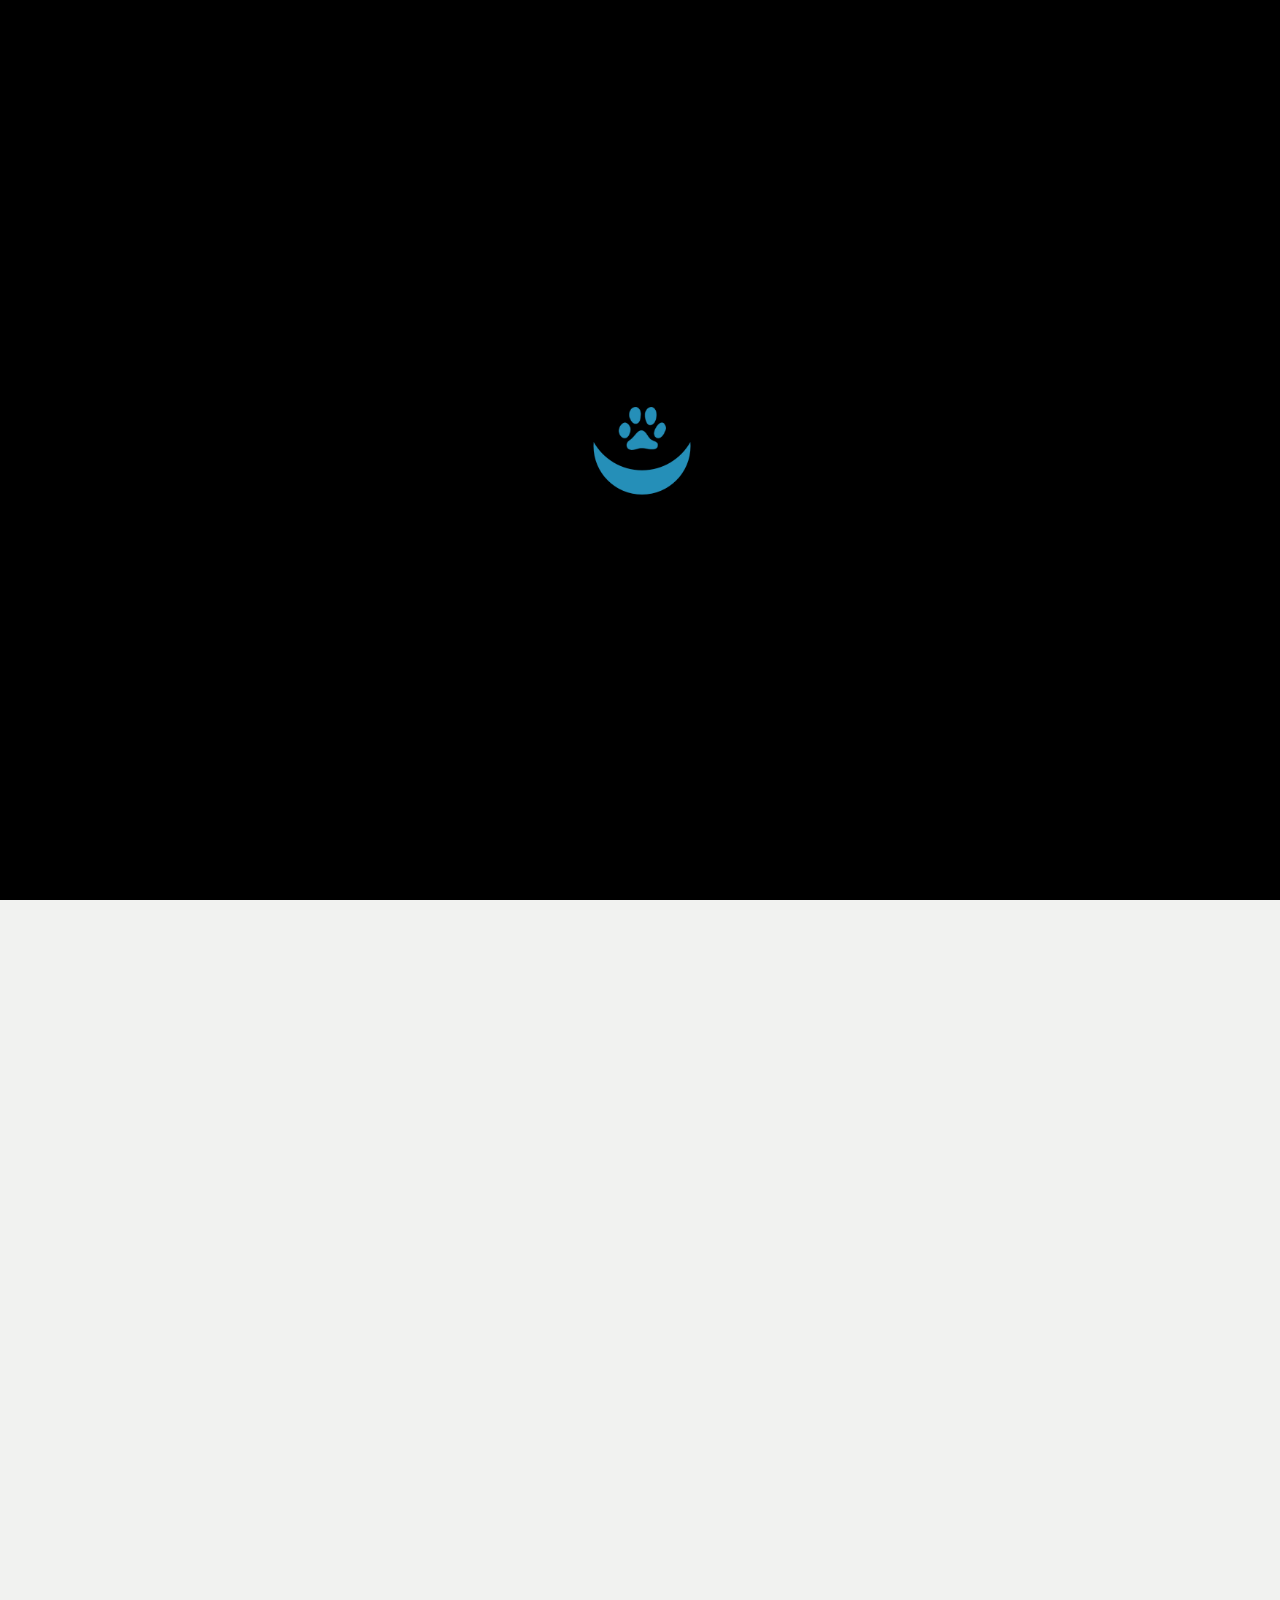
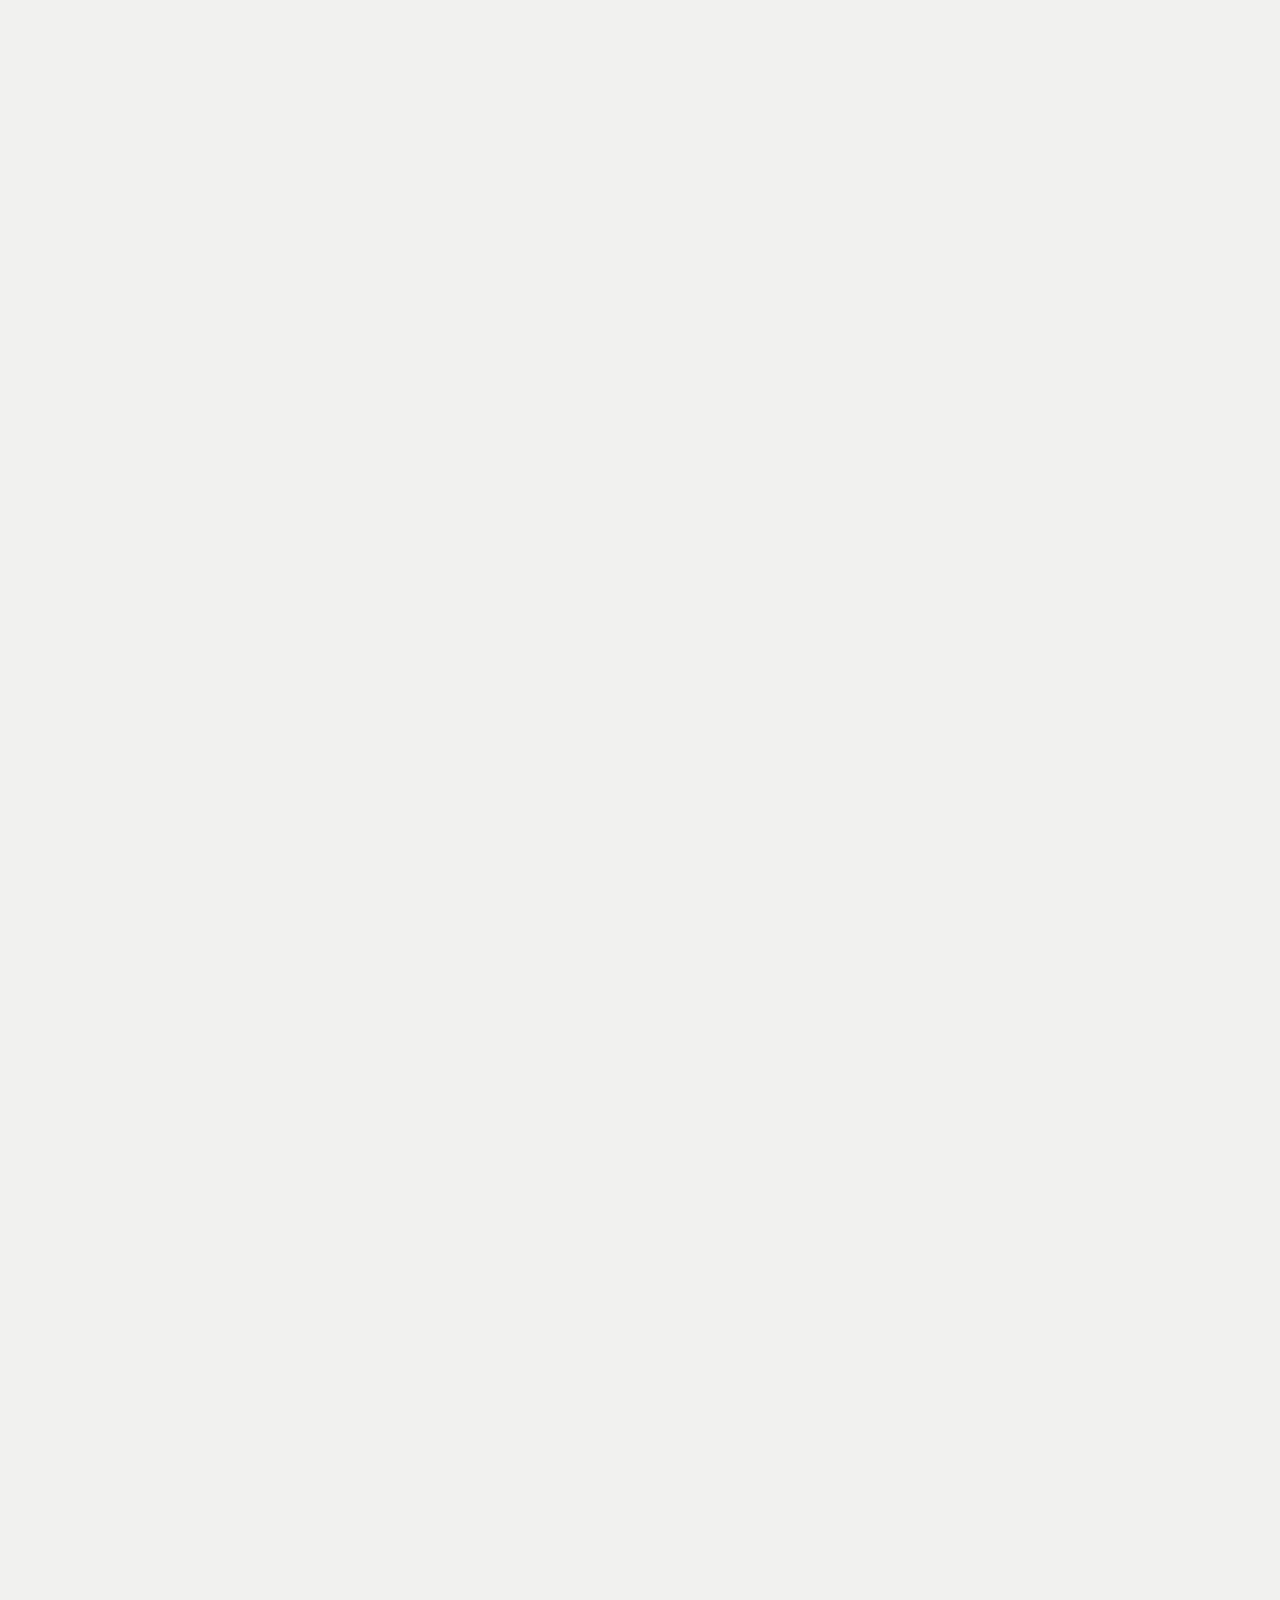
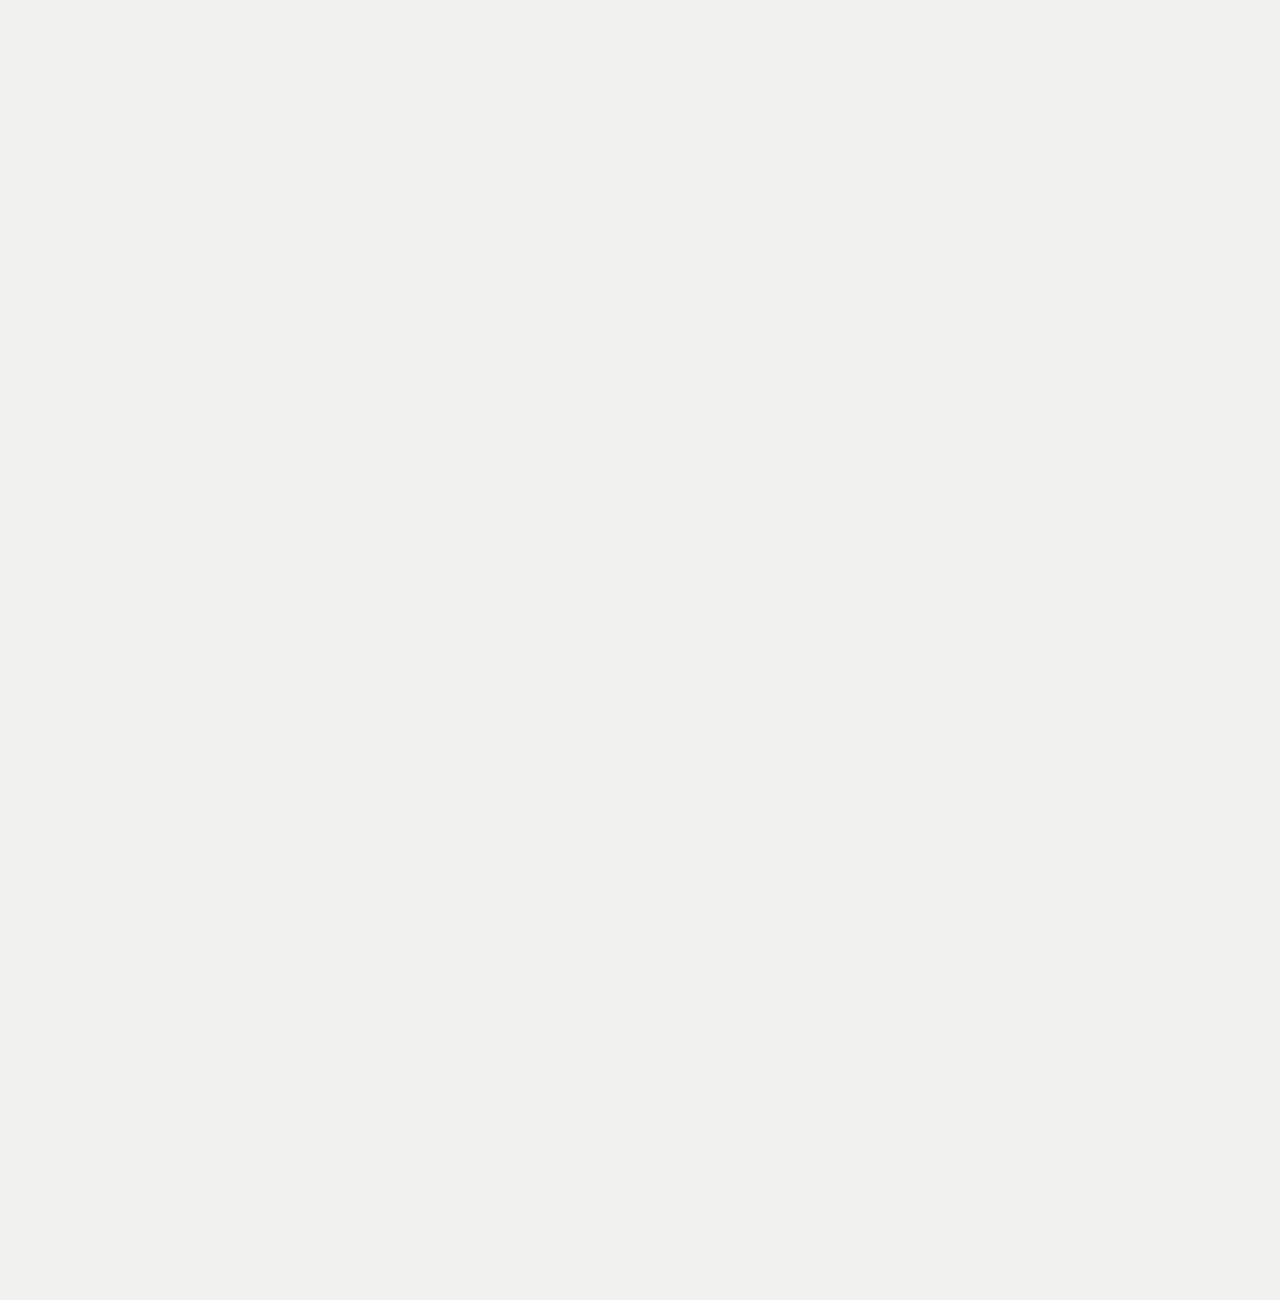
<file: index.html>
<!DOCTYPE html>
<html lang="zh-cmn-Hans">
<head>
    <title>关于作者|月迹的博客</title>
    <meta charset="UTF-8">
    <meta name="keywords" content="yueji,月迹,博客,月迹的博客,大数据,Hadoop,HBase,学习,笔记,离线,实时">
    <meta name="description" content="月迹的博客，记录工作或生活中的学习历程，欢迎大家共同讨论！">
    <meta name="viewport" content="width=device-width, initial-scale=1, user-scalable=no">
    <meta http-equiv="X-UA-Compatible" content="IE=edge,chrome=1">
    <meta name="renderer" content="webkit">
    <meta name="author" content="xyueji">
    <meta name="version" content="6.0.3">
    <link rel="shortcut icon" type="image/ico" href="img/favicon.ico">

    <link rel="stylesheet" href="css/global.css"/>
    <link rel="stylesheet" href="css/index.css"/>
    <!-- <link rel="stylesheet" href="css/style.css"/> -->

    <!-- 低版本跳转 -->
    <!--[if lt IE 10]>
    <script>window.location.href="http://luuman.github.io/Works/PC/IE/";</script>
    <![endif]-->
</head>
<body>
    <div id="v4-pre-loaded">
        <div class="loading"></div>
    </div>
    <img src="img/logo-search.jpg" alt="luuman" style="visibility:hidden;position: absolute;top: 0;left: 0;">
    <a class="music-wrap" id="smohan-v4-music" rel="title-tip" data-music-src="music/Asher Book - Try.mp3" data-music-flag="Y" title="Asher Book - Try">
        <img src="music/Asher Book - Try.jpg" alt="音乐播放器">
        <span class="switch"><i></i>
        </span>
    </a>
    <a class="u-menu-btn" title="导航" rel="title-tip">
        <span>&nbsp;</span>
        <span>&nbsp;</span>
        <span>&nbsp;</span>
    </a>
    <div class="nav-mask">&nbsp;</div>
    <nav id="navgation">
        <div class="nav-wrapper">
            <ul class="nav">
                <li>
                    <a href="https://xyueji.github.io/">博客</a>
                </li>
                <li>
                    <a href="https://xyueji.github.io/works/">作品</a>
                </li>
                <li>
                    <a href="https://xyueji.github.io/message/">留言</a>
                </li>
                <li>
                    <a href="https://xyueji.github.io/navigation">资源导航</a>
                </li>
            </ul>
            <span class="logo"></span>
        </div>
    </nav>
    <article id="smohan-v4-container">
        <section class="page1">

                <div class="banner-canvas" style="position: absolute; z-index: 1;top: 0;left:0;">
                    <canvas></canvas>
                </div>
                <script src="http://libs.baidu.com/jquery/1.10.2/jquery.min.js"></script>
                <script src="js/canvas/bootstrap.min.js"></script>
                <script src="js/canvas/ban.js"></script>
            <div class="grid-auto-wrapper page-init">
                <div class="inner tans">
                    <h1>月迹</h1>
                    <h3>用代码书写人生！</h3>
                    <div class="m-driver">
                        <div class="inner">
                            <span class="logo"></span>
                            <a href="https://xyueji.github.io/" class="button" name="月迹的博客">进入博客</a>
                        </div>
                    </div>
                </div>
                <a class="next-page" id="next-page-for-init"></a>
            </div>
        </section>
        <section class="page2">
            <div class="grid-auto-wrapper">
                <div class="article-wrap">
                    <div class="m-phone shadow"></div>
                    <div class="m-phone blog">
                        <header>Latest Posts</header>
                        <div class="post-cover f-img-light-wrap">
                            <a href="http://github.com/xyueji">
                                <img src="img/code.png" alt="coding中。。。"/>
                            </a>
                        </div>
                        <div class="post-item">
                            <ul>
                                <li>
                                    <a href="https://xyueji.github.io/Flink学习--如何计算实时热门商品.html" title="Flink学习--如何计算实时热门商品" class="f-toe"  rel="title-tip">Flink学习--如何计算实时热门商品</a>
                                </li>
                                
                            </ul>
                        </div>
                        <a class="button" href="https://xyueji.github.io/">进入博客</a>
                    </div>
                </div>
                <div class="about-wrap">
                    <div class="inner">
                        <div class="m-about">
                            <h1>关于月迹</h1>
                            <p>
                                90后，巨蟹座普通男青年，毕业于中国石油大学（华东）软件工程专业。
                                <br/>
                                2019年毕业后误打误撞进入大数据开发的工作中，从事大数据离线平台的开发，也接触了些实时技术栈，目前正在啃大数据生态组件。平时也喜欢做一些前端页面的实现，例如自己搭建的博客。
                                <br>技术栈：Hadoop、HBase、Phoenix、JanusGraph、Presto和Vue+SpringBoot等等。</p>
                        </div>
                        <div class="m-time">
                            <div class="m-time-run" id="smohan-build-time">
                                <div class="line left"></div>
                                <div class="line right"></div>
                                <span>
                                    <i>15</i>
                                </span>
                                <span>
                                    <i>12</i>
                                </span>
                                <span>
                                    <i>21</i>
                                </span>
                                <span>
                                    <i>9</i>
                                </span>
                                <span>
                                    <i>00</i>
                                </span>
                                <span>
                                    <i>11</i>
                                </span>
                            </div>
                            <div class="m-time-run txt">
                                <span>年</span>
                                <span>个月</span>
                                <span>天</span>
                                <span>小时</span>
                                <span>分钟</span>
                                <span>秒</span>
                            </div>
                            <div class="m-time-start">从2018年09月12日10:30开始</div>
                        </div>
                    </div>
                </div>
            </div>
        </section>
        <section class="page3">
            <div class="grid-auto-wrapper">
                <div class="m-works-wrap">
                    <div class="m-text">
                        <div class="inner">
                            <h1>不忘 · 初心</h1>
                            <p>一切的创造，源于热爱...</p>
                            <p>回溯最初，在最简洁中传递情感，在代码里游弋人生...</p>
                            <a href="https://xyueji.github.io/works/" class="button">更多作品</a>
                        </div>
                    </div>
                    <div class="m-driver">
                        <div class="m-phone shadow"></div>
                        <div class="m-phone works">
                            <header>Latest Works</header>
                            <div class="post-cover f-img-light-wrap">
                                <a href="http://xyueji.github.com/works/">
                                    <img src="img/blog-home.png" alt="个人博客界面"/>
                                </a>
                            </div>
                            <div class="post-item">
                                <ul>
                                    <li>
                                        <a href="http://xyueji.github.com/works/" title="客服平台" class="f-toe"  rel="title-tip">客服平台</a>
                                    </li>
                                    
                                </ul>
                            </div>
                        </div>
                    </div>
                </div>
            </div>
        </section>
        <section class="page4">
            <div class="grid-auto-wrapper">
                <div class="m-contact-wrap">
                    <div class="m-driver">
                        <div class="inner">
                            <ul>
                                <li>
                                    <a href="http://mail.qq.com/cgi-bin/qm_share?t=qm_mailme&email=U2FhYmdrZGVjamITIiJ9MDw_" title="邮件">
                                        <i class="u-icon icon-email"></i>
                                    </a>
                                </li>
                                <li>
                                    <a href="http://wpa.qq.com/msgrd?v=3&uin=2214876091&site=qq&menu=yes"  title="QQ交谈">
                                        <i class="u-icon icon-qq"></i>
                                    </a>
                                </li>
                                <li>
                                    <a href="https://github.com/xyueji" title="GitHub">
                                        <i class="u-icon icon-github"></i>
                                    </a>
                                </li>
                            </ul>
                        </div>
                    </div>
                    <div class="m-contact">
                        <div class="txt">
                            <p>
                                联系QQ：
                                <a href="http://wpa.qq.com/msgrd?v=3&uin=2214876091&site=qq&menu=yes">2214876091</a>
                            </p>
                            <p>
                                唯一网址：
                                <a href="https://xyueji.github.io/">https://xyueji.github.io</a>
                            </p>
                            <p>
                                电子邮箱：
                                <a href="http://mail.qq.com/cgi-bin/qm_share?t=qm_mailme&email=U2FhYmdrZGVjamITIiJ9MDw_"">2214876091@qq.com</a>
                                或
                                <a href="mailto:xzg_upc@163.com">xzg_upc@163.com</a>
                            </p>
                        </div>
                    </div>
                </div>
            </div>
        </section>
        <section class="page5">
            <div class="grid-auto-wrapper">
                <div class="m-link-wrap">
                    <div class="inner">
                        <div class="u-qr-code"></div>
                        <div class="links">
                            <ul>
                                <li>
                                    <a href="https://dayesahh.github.io/" title="DaYesahh's Blog" rel="title-tip" class="f-toe">DaYesahh</a>
                                </li>
                                <li>
                                    <a href="http://www.54tianzhisheng.cn/" title="zhisheng's Blog" rel="title-tip" class="f-toe">zhisheng</a>
                                </li>
                                <li>
                                    <a href="http://xyueji.github.io/message/" class="f-toe">+ 申请链接</a>
                                </li>
                            </ul>
                        </div>
                        <div class="copyright">
                            <!-- Copyright © 2012-2016 Luuman. All Rights Reserved. --> </div>
                    </div>
                </div>
            </div>
        </section>
    </article>
    <script src="js/jquery.js"></script>
    <script src="js/luuman.scrollPage.min.js"></script>
    <script src="js/index.min.js"></script>
    <!--     <div style="display: none;">
    <script src="js/z_stat.php" language="JavaScript"></script>
    </div>
    -->
</body>
</html>
</file>
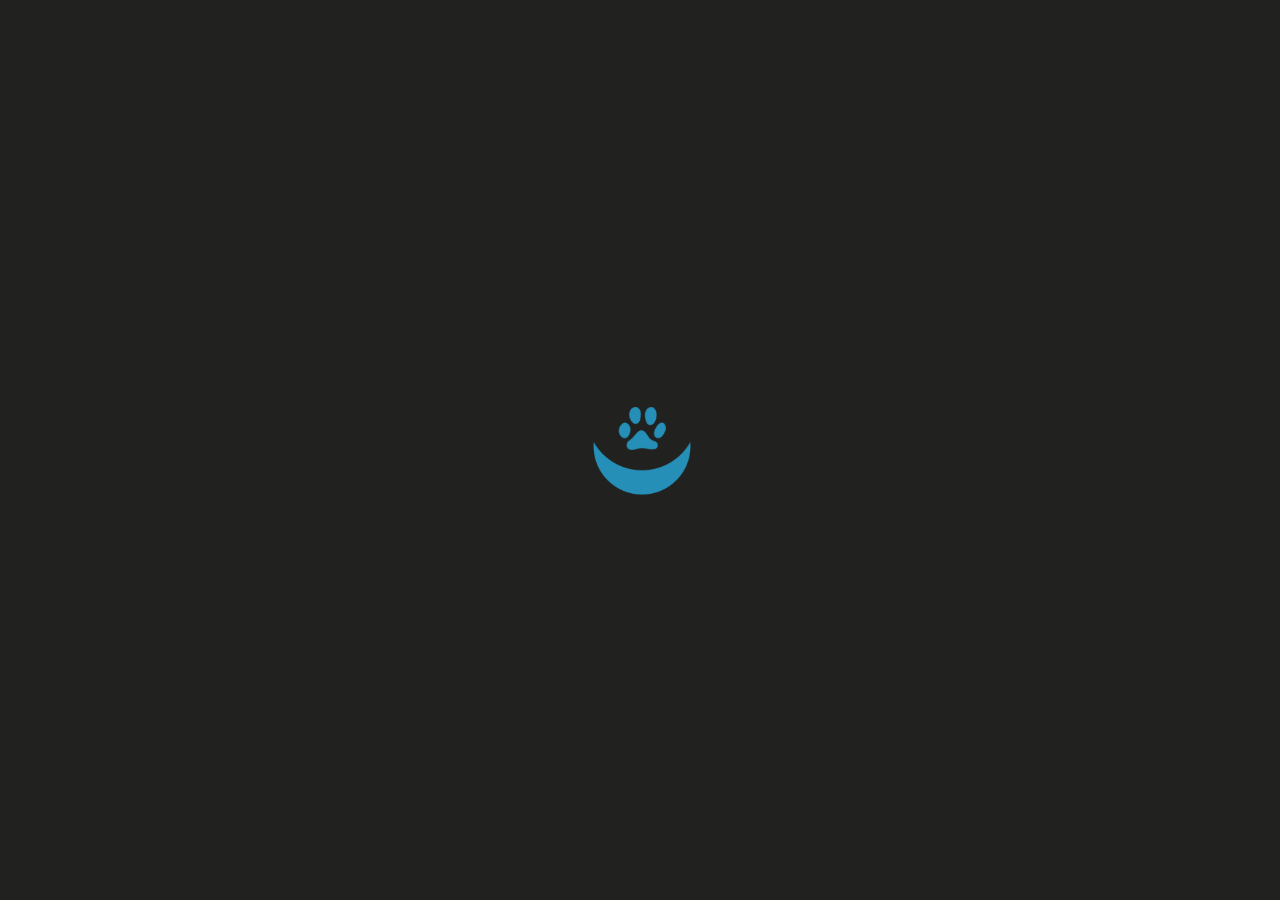
<file: loding.html>
<!DOCTYPE html>
<html lang="zh-cmn-Hans">
<head>
    <title>关于作者|月迹的博客</title>
    <meta charset="UTF-8">
    <meta name="keywords" content="yueji,月迹,博客,月迹的博客,大数据,Hadoop,HBase,学习,笔记,离线,实时">
    <meta name="description" content="月迹的博客，记录工作或生活中的学习历程，欢迎大家共同讨论！">
    <meta name="viewport" content="width=device-width, initial-scale=1, user-scalable=no">
    <meta http-equiv="X-UA-Compatible" content="IE=edge,chrome=1">
    <meta name="renderer" content="webkit">
    <meta name="author" content="xyueji">
    <meta name="version" content="6.0.3">
    <link rel="shortcut icon" type="image/ico" href="img/favicon.ico">

    <link rel="stylesheet" href="css/global.css"/>
    <link rel="stylesheet" href="css/index.css"/>
    <!-- <link rel="stylesheet" href="css/index.css"/> -->
    <style type="text/css">
    #v4-pre-loaded {
        background-color: #212220;
        position: fixed;
        top: 0;
        left: 0;
        right: 0;
        bottom: 0;
        overflow: hidden;
        z-index: 19900207;
        text-align: center;
        -webkit-transition: all .36s linear;
        transition: all .36s linear
    }

    #v4-pre-loaded:before,#v4-pre-loaded .loading {
        display: inline-block;
        vertical-align: middle
    }

    #v4-pre-loaded:before {
        content: '';
        height: 100%
    }

    #v4-pre-loaded .loading {
        width: 146px;
        height: 146px;
        background: url(img/smohan_logo_mask.png) 50% no-repeat;
        background-size: cover;
        -webkit-transition: all .36s linear;
        transition: all .36s linear;
        -webkit-animation: loadingInit 1.3s cubic-bezier(0.30, 2.40, 0.85, 2.50) infinite;
                  animation: loadingInit 1.3s cubic-bezier(0.30, 2.40, 0.85, 2.50) infinite; 
        /*margin-top: -148px*/
    }

    #v4-pre-loaded .loading:after {
        width: 100%;
        line-height: 36px;
        content: 'The page is loading...';
        position: absolute;
        left: 0;
        bottom: -36px;
        font-size: 14px;
        text-align: center;
        color: #787977;
        opacity: 0;
        -webkit-transition: opacity .36s linear;
        transition: opacity .36s linear;
        -webkit-animation: fadeIn .8s linear 1s 1 forwards;
        animation: fadeIn .8s linear 1s 1 forwards
    }

    @-webkit-keyframes loadingInit {
        from, to {
        -webkit-transform: translateY(-15vh) scaleY(1.02);
                transform: translateY(-15vh) scaleY(1.02);
        }
        80% {
        -webkit-transform: translateY(-30vh) scaleY(.98);
                transform: translateY(-30vh) scaleY(.98);
        }
    }

    @keyframes loadingInit {
        from, to {
        -webkit-transform: translateY(-15vh) scaleY(1.02);
                transform: translateY(-15vh) scaleY(1.02);
        }
        80% {
        -webkit-transform: translateY(-30vh) scaleY(.98);
                transform: translateY(-30vh) scaleY(.98);
        }
    }

    #v4-pre-loaded.hide {
        opacity: 0;
        visibility: hidden
    }

    </style>
    <!-- <link rel="stylesheet" href="css/style.css"/> -->

    <!-- 低版本跳转 -->
    <!--[if lt IE 10]>
    <script>window.location.href="http://luuman.github.io/Works/PC/IE/";</script>
    <![endif]-->
</head>
<body>
     
<div id="v4-pre-loaded">
    <div class="loading"></div>
</div>
</body>
</html>
</file>
<file: css/global.css>
@charset "utf-8";

html {
	-ms-text-size-adjust: 100%;
	-webkit-text-size-adjust: 100%;
	-webkit-tap-highlight-color: transparent;
	-webkit-user-select: text;
	user-select: text
}

article,aside,details,figcaption,figure,header,footer,section,summary,menu,nav,main {
	display: block
}

a,button {
	text-decoration: none;
	cursor: pointer
}

a:active,a:hover {
	outline: 0 none;
	text-decoration: underline
}

input,select,optgroup,textarea,button {
	font: inherit;
	color: inherit;
	outline: 0
}

input {
	line-height: normal
}

button {
	overflow: visible
}

input[type="checkbox"],input[type="radio"] {
	-webkit-box-sizing: border-box;
	box-sizing: border-box;
	padding: 0
}

input[type="number"]::-webkit-inner-spin-button,input[type="number"]::-webkit-outer-spin-button {
	height: auto
}

input[type="search"] {
	-webkit-box-sizing: content-box;
	box-sizing: content-box;
	-webkit-appearance: textfield
}

textarea {
	overflow: auto
}

input[type="text"],input[type="email"],input[type="password"],input[type="url"],input[type="email"],input[type="button"],input[type="submit"],textarea,button.input[type="search"]::-webkit-search-cancel-button,input[type="search"]::-webkit-search-decoration {
	-webkit-appearance: none;
	-webkit-box-sizing: border-box;
	box-sizing: border-box
}

html,body,div,span,iframe,h1,h2,h3,h4,h5,h6,p,blockquote,pre,a,abbr,address,big,cite,code,em,img,ins,s,samp,small,strike,strong,sub,sup,tt,var,b,u,i,center,dl,dt,dd,ol,ul,li,fieldset,form,label,legend,table,caption,tbody,tfoot,thead,tr,th,td,article,aside,canvas,details,embed,figure,figcaption,footer,header,menu,nav,section,summary,time,mark,audio,input,textarea,select,button,video,*:before,*:after {
	margin: 0;
	padding: 0;
	-webkit-box-sizing: border-box;
	box-sizing: border-box;
	word-break: break-all
}

table {
	border-spacing: 0;
	border-collapse: collapse
}

img {
	border: 0
}

ul,ol,menu {
	list-style: none
}[role="button"] {
	cursor: pointer
}[role="disabled"] {
	cursor: not-allowed
}

h1,h2,h3,h4,h5,h6,strong,em,b {
	color: inherit;
	font-weight: bold
}

h1 {
	font-size: 26px
}

h2 {
	font-size: 24px
}

h3 {
	font-size: 22px
}

h4 {
	font-size: 20px
}

h5 {
	font-size: 18px
}

h6 {
	font-size: 16px
}

pre,code {
	font-family: SourceCodeProRegular,Menlo,Monaco,Consolas,"Courier New",monospace
}

.f-cb,.f-cb:after {
	display: block;
	content: " ";
	height: 0;
	visibility: hidden;
	clear: both
}

.f-ib {
	display: inline-block
}

.f-din {
	display: inline
}

.f-dn {
	display: none
}

.f-db {
	display: block
}

.f-fl {
	float: left
}

.f-fr {
	float: right
}

.f-fwn {
	font-weight: normal
}

.f-fwb {
	font-weight: bold
}

.f-tal {
	text-align: left
}

.f-tac {
	text-align: center
}

.f-tar {
	text-align: right
}

.f-oh {
	overflow: hidden;
	zoom: 1;
	clear: both
}

.f-tdn {
	text-decoration: none!important
}

.f-tdl {
	text-decoration: line-through
}

.f-vam {
	vertical-align: middle
}

.f-wsn {
	word-wrap: normal;
	white-space: nowrap
}

.f-pre {
	overflow: hidden;
	text-align: left;
	white-space: pre-wrap;
	word-wrap: break-word;
	word-break: break-all
}

.f-wwb {
	white-space: normal;
	word-wrap: break-word;
	word-break: break-all
}

.f-ti {
	overflow: hidden;
	text-indent: -30000px
}

.f-lhn {
	line-height: normal
}

.f-toe {
	overflow: hidden;
	word-wrap: normal!important;
	white-space: nowrap;
	text-overflow: ellipsis
}

.f-usn {
	-webkit-user-select: none;
	user-select: none
}

.f-bsb {
	-webkit-box-sizing: border-box;
	box-sizing: border-box
}

.f-cp {
	cursor: pointer
}

.f-fsi {
	font-style: italic
}

.mt05 {
	margin-top: 5px
}

.mt10 {
	margin-top: 10px
}

.mt15 {
	margin-top: 15px
}

.mt20 {
	margin-top: 20px
}

.mt25 {
	margin-top: 25px
}

.mt30 {
	margin-top: 30px
}

.mt50 {
	margin-top: 50px
}

.mb05 {
	margin-bottom: 5px
}

.mb10 {
	margin-bottom: 10px
}

.mb15 {
	margin-bottom: 15px
}

.mb20 {
	margin-bottom: 20px
}

.mb25 {
	margin-bottom: 25px
}

.mb30 {
	margin-bottom: 30px
}

.mb50 {
	margin-bottom: 50px
}

.ml05 {
	margin-left: 5px
}

.ml10 {
	margin-left: 10px
}

.ml15 {
	margin-left: 15px
}

.ml20 {
	margin-left: 20px
}

.ml25 {
	margin-left: 25px
}

.ml30 {
	margin-left: 30px
}

.ml50 {
	margin-left: 50px
}

.mr05 {
	margin-right: 5px
}

.mr10 {
	margin-right: 10px
}

.mr15 {
	margin-right: 15px
}

.mr20 {
	margin-right: 20px
}

.mr25 {
	margin-right: 25px
}

.mr30 {
	margin-right: 30px
}

.mr50 {
	margin-right: 50px
}

.pt05 {
	padding-top: 5px
}

.pt10 {
	padding-top: 10px
}

.pt15 {
	padding-top: 15px
}

.pt20 {
	padding-top: 20px
}

.pt25 {
	padding-top: 25px
}

.pt30 {
	padding-top: 30px
}

.pt50 {
	padding-top: 50px
}

.pb05 {
	padding-bottom: 5px
}

.pb10 {
	padding-bottom: 10px
}

.pb15 {
	padding-bottom: 15px
}

.pb20 {
	padding-bottom: 20px
}

.pb25 {
	padding-bottom: 25px
}

.pb30 {
	padding-bottom: 30px
}

.pb50 {
	padding-bottom: 50px
}

.pl05 {
	padding-left: 5px
}

.pl10 {
	padding-left: 10px
}

.pl15 {
	padding-left: 15px
}

.pl20 {
	padding-left: 20px
}

.pl25 {
	padding-left: 25px
}

.pl30 {
	padding-left: 30px
}

.pl50 {
	padding-left: 50px
}

.pr05 {
	padding-right: 5px
}

.pr10 {
	padding-right: 10px
}

.pr15 {
	padding-right: 15px
}

.pr20 {
	padding-right: 20px
}

.pr25 {
	padding-right: 25px
}

.pr30 {
	padding-right: 30px
}

.pr50 {
	padding-right: 50px
}

.fs-12 {
	font-size: 12px
}

.fs-14 {
	font-size: 14px
}

.fs-16 {
	font-size: 16px
}

.fs-18 {
	font-size: 18px
}

.fs-20 {
	font-size: 20px
}

.fs-24 {
	font-size: 24px
}

.fs-26 {
	font-size: 26px
}

.fs-28 {
	font-size: 28px
}

.fs-30 {
	font-size: 30px
}

::-webkit-scrollbar {
	width: 6px;
	height: 6px
}

::-webkit-scrollbar-button:vertical,::-webkit-scrollbar-button:horizontal {
	display: none
}

::-webkit-scrollbar-track:vertical,::-webkit-scrollbar-track:horizontal {
	background-color: rgba(0,0,0,0)
}

::-webkit-scrollbar-track-piece {
	background-color: rgba(0,0,0,0)
}

::-webkit-scrollbar-thumb:vertical {
	background-color: #212220
}

::-webkit-scrollbar-thumb:horizontal {
	background-color: #e8e9e7
}

::-webkit-scrollbar-thumb:vertical:hover,::-webkit-scrollbar-thumb:horizontal:hover {
	background-color: #6bc30d
}

::-webkit-scrollbar-thumb:vertical:active,::-webkit-scrollbar-thumb:horizontal:active {
	background-color: #6bc30d
}

::selection {
	color: #fff;
	background-color: #6bc30d;
	text-shadow: none
}

::-webkit-input-placeholder {
	color: #c8c9c7;
	font-size: 14px!important
}

:-moz-placeholder {
	color: #c8c9c7;
	font-size: 14px
}

::-moz-placeholder {
	color: #c8c9c7;
	font-size: 14px
}

:-ms-input-placeholder {
	color: #c8c9c7;
	font-size: 14px!important
}

body {
	background-color: #eef1eb;
	font: 14px/1.5 "Helvetica neue",Helvetica,Tahoma,"lantinghei sc","Microsoft Yahei",sans-serif;
	color: #515250;
	-webkit-font-smoothing: antialiased;
	-webkit-backface-visibility: hidden
}

input,textarea,select,button {
	font: 14px/1.5 "Microsoft YaHei","微软雅黑","Helvetica Neue","Hiragino Sans GB",Helvetica,Tahoma,sans-serif;
	color: #515250;
	outline: 0
}

input:focus,textarea:focus,select:focus {
	-webkit-transition: all .3s;
	transition: all .3s;
	border-color: #78be14;
	box-shadow: 0 0 20px rgba(120,190,20,.3)
}

a {
	color: #212220
}

a:hover {
	color: #6bc30d
}

a.link,.fc-link {
	color: #3e8bc7
}

a.link:hover,.fc-important,.fc-red {
	color: #ff4351
}

.fc-base {
	color: #585957
}

.fc-base-light {
	color: #6bc30d
}

.fc-black-x1 {
	color: #181917
}

.fc-black-x2 {
	color: #383937
}

.fc-grey-x1 {
	color: #989997
}

.fc-grey-x2 {
	color: #787977
}

.fc-blue {
	color: #2ea7e0
}

.fc-blue-light {
	color: #15a683
}

.u-icon {
	font-size: inherit;
	-webkit-text-stroke-width: 0!important;
	position: relative
}

.u-num {
	font-family: Georgia,微软雅黑,'Helvetica Neue',Arial,sans-serif
}

.u-shadow {
	-webkit-transition: all .2s;
	transition: all .2s
}

.u-shadow:hover {
	box-shadow: 0 1px 10px rgba(0,0,0,.1)
}

.f-load-img {
	background: url(http://data.smohan.net/static/img/logo_grey.png) center no-repeat #f1f2f0;
	background-size: auto auto
}

.f-img-light-wrap {
	overflow: hidden;
	position: relative
}

.f-img-light-wrap:after {
	content: '';
	height: 100%;
	width: 100px;
	transform: skewX(-25deg) translate3d(0,0,0);
	background: -moz-linear-gradient(left,rgba(255,255,255,0) 0,rgba(255,255,255,.3) 50%,rgba(255,255,255,0) 100%);
	background: -webkit-gradient(linear,left top,right top,color-stop(0,rgba(255,255,255,0)),color-stop(50%,rgba(255,255,255,.3)),color-stop(100%,rgba(255,255,255,0)));
	background: -webkit-linear-gradient(left,rgba(255,255,255,0) 0,rgba(255,255,255,.3) 50%,rgba(255,255,255,0) 100%);
	background: -o-linear-gradient(left,rgba(255,255,255,0) 0,rgba(255,255,255,.3) 50%,rgba(255,255,255,0) 100%);
	background: linear-gradient(left,rgba(255,255,255,0) 0,rgba(255,255,255,.3) 50%,rgba(255,255,255,0) 100%);
	position: absolute;
	left: -160%;
	top: 0;
	z-index: 9
}

.f-img-light-wrap:hover:after {
	transition: left 1s ease-in-out;
	left: 160%
}

.image-face {
	margin-left: 5px
}

pre {
	display: block;
	margin: 10px 0;
	font-size: 13px;
	line-height: 22px;
	padding: 10px 10px 10px 50px;
	position: relative;
	overflow-x: auto;
	overflow-y: hidden;
	word-wrap: normal;
	color: #383937;
	background: #fff;
	border: 1px solid #e8e9e7
}

.jshl-linenum {
	position: absolute;
	z-index: 0;
	left: 0;
	top: 10px;
	line-height: inherit;
	width: 36px;
	border-right: 1px #eee solid;
	padding: 0 10px;
	text-align: right;
	color: rgba(0,0,0,.3)
}

pre .com,pre .doc {
	color: #919290
}

pre .str {
	color: #d80800
}

pre .key {
	color: #a71d5d
}

pre .obj {
	color: #0086b3
}

pre .num {
	color: #a55cd6
}

pre .ope {
	color: #687687
}

pre .bol {
	color: #0086b3
}

pre .mrk {
	color: #6d8fa9
}

pre .attr {
	color: #795da3
}

pre .val {
	color: #0086b3
}

pre .php-com {
	color: #CCC
}

pre .php-mrk {
	color: red;
	font-weight: 700
}

pre .php-bol {
	color: #f92665;
	font-style: italic
}

pre .php-var {
	color: #a6e22e
}

@font-face {
	font-family:"u-icon";src:url("./font/iconfont.eot");src:url("./font/iconfont.eot?#iefix") format('embedded-opentype'),url("./font/iconfont.woff") format('woff'),url("./font/iconfont.ttf") format('truetype'),url("./font/iconfont.svg#u-icon") format('svg')
}

.u-icon {
	font-family: "u-icon"!important;
	font-size: inherit;
	font-style: normal;
	-webkit-font-smoothing: antialiased;
	-webkit-text-stroke-width: 0;
	-moz-osx-font-smoothing: grayscale
}

.icon-quote-l:before {
	content: "\e62c"
}

.icon-quote-r:before {
	content: "\e62a"
}

.icon-buy-cart:before {
	content: "\e62e"
}

.icon-tag1:before {
	content: "\e602"
}

.icon-p-forward:before {
	content: "\e636"
}

.icon-home:before {
	content: "\e610"
}

.icon-upload:before {
	content: "\e61c"
}

.icon-fire:before {
	content: "\e60d"
}

.icon-p-back:before {
	content: "\e637"
}

.icon-qq:before {
	content: "\e633"
}

.icon-content:before {
	content: "\e611"
}

.icon-about:before {
	content: "\e638"
}

.icon-close:before {
	content: "\e607"
}

.icon-user:before {
	content: "\e612"
}

.icon-mobile:before {
	content: "\e625"
}

.icon-refresh:before {
	content: "\e639"
}

.icon-pc:before {
	content: "\e626"
}

.icon-refresh1:before {
	content: "\e608"
}

.icon-search:before {
	content: "\e60a"
}

.icon-arrow-full-down:before {
	content: "\e63c"
}

.icon-arrow-double-right:before {
	content: "\e61e"
}

.icon-arrow-double-left:before {
	content: "\e61f"
}

.icon-arrow-solid-up:before {
	content: "\e620"
}

.icon-arrow-solid-down:before {
	content: "\e621"
}

.icon-weixin:before {
	content: "\e634"
}

.icon-quit:before {
	content: "\e613"
}

.icon-download:before {
	content: "\e62f"
}

.icon-count:before {
	content: "\e614"
}

.icon-liked:before {
	content: "\e60c"
}

.icon-edit:before {
	content: "\e615"
}

.icon-sml-arrow:before {
	content: "\e600"
}

.icon-mid-arrow:before {
	content: "\e601"
}

.icon-weibo:before {
	content: "\e635"
}

.icon-comment1:before {
	content: "\e603"
}

.icon-version:before {
	content: "\e623"
}

.icon-right:before {
	content: "\e631"
}

.icon-comment2:before {
	content: "\e604"
}

.icon-delete:before {
	content: "\e622"
}

.icon-dashboard:before {
	content: "\e616"
}

.icon-tag3:before {
	content: "\e605"
}

.icon-cuowu:before {
	content: "\e632"
}

.icon-hot:before {
	content: "\e606"
}

.icon-email:before {
	content: "\e62b"
}

.icon-cogs:before {
	content: "\e617"
}

.icon-location:before {
	content: "\e62d"
}

.icon-data:before {
	content: "\e618"
}

.icon-camera:before {
	content: "\e627"
}

.icon-password:before {
	content: "\e63a"
}

.icon-folder:before {
	content: "\e619"
}

.icon-media:before {
	content: "\e61a"
}

.icon-service:before {
	content: "\e61d"
}

.icon-comment3:before {
	content: "\e60f"
}

.icon-tag2:before {
	content: "\e609"
}

.icon-chahao:before {
	content: "\e60e"
}

.icon-drip:before {
	content: "\e628"
}

.icon-github:before {
	content: "\e60b"
}

.icon-box-empty:before {
	content: "\e629"
}

.icon-chrome:before {
	content: "\e630"
}

.icon-users:before {
	content: "\e61b"
}

.icon-list:before {
	content: "\e624"
}

.icon-verifyCode:before {
	content: "\e63b"
}
</file>
<file: css/index.css>
@charset "utf-8";

html,body {
	height: 100%;
	background-color: #f1f2f0;
	overflow: hidden;
	-webkit-user-select: none;
	user-select: none
}

#smohan-v4-container {
	width: 100%;
	height: 100%;
	position: relative;
	-webkit-transform: translate3d(0,0,0);
	transform: translate3d(0,0,0)
}

#smohan-v4-container section {
	height: 100%;
	background-color: #000;
	overflow: hidden
}

#smohan-v4-container section:nth-of-type(2n) {
	background-color: #f1f2f0
}

#smohan-v4-container section:nth-of-type(4) {
	background: url(../img/index_contact.jpg) 50% no-repeat scroll;
	background-size: cover
}

#smohan-v4-container section .grid-auto-wrapper {
	width: 100%;
	max-width: 1280px;
	margin: 0 auto;
	height: 100%;
	position: relative
}

h1 {
	font-weight: normal
}

#v4-pre-loaded {
    background-color: #000;
    position: fixed;
    top: 0;
    left: 0;
    right: 0;
    bottom: 0;
    overflow: hidden;
    z-index: 19900207;
    text-align: center;
    -webkit-transition: all .36s linear;
    transition: all .36s linear
}

#v4-pre-loaded:before,#v4-pre-loaded .loading {
    display: inline-block;
    vertical-align: middle
}

#v4-pre-loaded:before {
    content: '';
    height: 100%
}

#v4-pre-loaded .loading {
    width: 146px;
    height: 146px;
    background: url(../img/smohan_logo_mask.png) 50% no-repeat;
    background-size: cover;
    -webkit-transition: all .36s linear;
    transition: all .36s linear;
    -webkit-animation: loadingInit 1.3s cubic-bezier(0.30, 2.40, 0.85, 2.50) infinite;
              animation: loadingInit 1.3s cubic-bezier(0.30, 2.40, 0.85, 2.50) infinite; 
    /*margin-top: -148px*/
}

#v4-pre-loaded .loading:after {
    width: 100%;
    line-height: 36px;
    content: 'The page is loading...';
    position: absolute;
    left: 0;
    bottom: -36px;
    font-size: 14px;
    text-align: center;
    color: #787977;
    opacity: 0;
    -webkit-transition: opacity .36s linear;
    transition: opacity .36s linear;
    -webkit-animation: fadeIn .8s linear 1s 1 forwards;
    animation: fadeIn .8s linear 1s 1 forwards
}

@-webkit-keyframes loadingInit {
    from, to {
    -webkit-transform: translateY(-15vh) scaleY(1.02);
            transform: translateY(-15vh) scaleY(1.02);
    }
    80% {
    -webkit-transform: translateY(-30vh) scaleY(.98);
            transform: translateY(-30vh) scaleY(.98);
    }
}

@keyframes loadingInit {
    from, to {
    -webkit-transform: translateY(-15vh) scaleY(1.02);
            transform: translateY(-15vh) scaleY(1.02);
    }
    80% {
    -webkit-transform: translateY(-30vh) scaleY(.98);
            transform: translateY(-30vh) scaleY(.98);
    }
}

#v4-pre-loaded.hide {
    opacity: 0;
    visibility: hidden
}
.page-dots {
	position: fixed;
	width: 14px;
	top: 50%;
	right: 50px;
	z-index: 50;
	margin-top: -134px
}

.page-dots:before {
	content: '';
	width: 1px;
	height: 100%;
	background: url(../img/index_dot_bg.png) no-repeat;
	position: absolute;
	top: 12px;
	left: 6px;
	z-index: -1
}

.page-dots .dot {
	display: block;
	width: 5px;
	height: 5px;
	border: 4px solid rgba(152,153,151,.6);
	background-color: transparent;
	border-radius: 100%;
	margin: 0 0 40px 0;
	cursor: pointer;
	-webkit-transition: all .36s linear;
	transition: all .36s linear;
	position: relative;
	-webkit-box-sizing: content-box;
	box-sizing: content-box
}

.page-dots .dot:after,.page-dots .dot:before {
	content: '';
	display: inline-block;
	width: 31px;
	height: 31px;
	border: 2px solid transparent;
	-webkit-box-sizing: content-box;
	box-sizing: content-box;
	border-radius: 100%;
	position: absolute;
	top: -15px;
	left: -15px
}

.page-dots .dot:before {
	width: 21px;
	height: 21px;
	top: -10px;
	left: -10px;
	opacity: .3
}

.page-dots .dot:hover,.page-dots .dot.current {
	border-color: #fff;
	background-color: #258fb8;
}

.dot.current:before,.dot.current:after {
	border-color: #258fb8;
	-webkit-animation: blink 3s linear infinite;
	animation: blink 3s linear infinite
}

@-webkit-keyframes blink {
	0% {
		-webkit-transform: scale(0) translateZ(0);
		transform: scale(0) translateZ(0);
		opacity: 0
	}

	85% {
		opacity: 1
	}

	100% {
		opacity: 0;
		-webkit-transform: scale(1) translateZ(0);
		transform: scale(1) translateZ(0)
	}
}

@keyframes blink {
	0% {
		transform: scale(0) translateZ(0);
		opacity: 0
	}

	85% {
		opacity: 1
	}

	100% {
		opacity: 0;
		transform: scale(1) translateZ(0)
	}
}

.page1 h1,.page1 h3 {
	text-indent: -9999em;
	text-align: center
}

.page1 h1 {
	width: 680px;
	height: 60px;
	background: url(../img/index_p1_h1.png) 50% no-repeat;
	background-size: 100% auto;
	margin: 0 auto 0 auto
}

.page1 h3 {
	width: 320px;
	height: 40px;
	background: url(../img/index_p1_p.png) 50% no-repeat;
	background-size: 100% auto;
	margin: 20px auto 0 auto;
}

.page1 .m-driver {
	width: 740px;
	height: 435px;
	background: url(../img/device-main.png) 50% no-repeat;
	background-size: 100% auto;
	margin: 40px auto 0 auto;
	position: relative
}

.page1 .m-driver .inner {
	position: absolute;
	z-index: 5;
	width: 547px;
	height: 336px;
	top: 33px;
	left: 96px;
}

.page1 .inner .logo {
	width: 146px;
	height: 146px;
	background: url(../img/logo_flat.png) no-repeat;
	background-size: cover;
	display: block;
	margin: 36px auto
}

.page1 .inner .button,.page2 .button {
	width: 246px;
	height: 50px;
	border: 2px solid rgba(255,255,255,.8);
	border-radius: 50px;
	display: block;
	margin: 0 auto;
	line-height: 50px;
	text-align: center;
	color: rgba(255,255,255,.8);
	font-size: 16px;
	text-decoration: none;
	overflow: hidden;
	position: relative;
	-webkit-transition: all .6s linear;
	transition: all .6s linear
}

.page1 .inner .button:before,.page2 .button:before {
	display: block;
	content: '';
	width: 0;
	height: 100%;
    background-color: rgba(37, 143, 184, 0.7);
	position: absolute;
	top: 0;
	left: 0;
	-webkit-transition: all .5s linear;
	transition: all .5s linear;
	border-radius: 50px
}

.page1 .inner .button:hover:before,.page2 .button:hover:before {
	width: 100%
}

.page1 .inner .button:hover,.page2 .button:hover,.page2 a.button:hover {
	border-color: #fff;
	color: #fff!important
}

.next-page {
	display: block;
	width: 50px;
	height: 50px;
	border-radius: 50%;
	position: absolute;
	bottom: 50px;
	left: 50%;
	margin-left: -25px;
	z-index: 10;
	background-color: #111210;
	-webkit-transition: all .5s ease-out;
	transition: all .5s ease-out
}

.next-page:hover {
	-webkit-animation: btnGroups 1s linear;
	animation: btnGroups 1s linear;
	background-color: #258fb8;
}

.next-page:after {
	display: block;
	width: 14px;
	height: 26px;
	content: '';
	background: url(../img/smohan_icons.png) -145px -330px no-repeat;
	position: absolute;
	top: 15px;
	left: 18px;
	-webkit-transform: rotate(-270deg) scale(.8);
	transform: rotate(-270deg) scale(.8)
}

@-webkit-keyframes btnGroups {
	0% {
		-webkit-transform: scale(1.2,0.8)
	}

	1% {
		-webkit-transform: scale(1.18,0.82)
	}

	2% {
		-webkit-transform: scale(1.16,0.84)
	}

	3% {
		-webkit-transform: scale(1.13,0.87)
	}

	4% {
		-webkit-transform: scale(1.1,0.9)
	}

	5% {
		-webkit-transform: scale(1.07,0.93)
	}

	6% {
		-webkit-transform: scale(1.04,0.96)
	}

	7% {
		-webkit-transform: scale(1.01,0.99)
	}

	8% {
		-webkit-transform: scale(0.99,1.01)
	}

	9% {
		-webkit-transform: scale(0.97,1.03)
	}

	10% {
		-webkit-transform: scale(0.95,1.05)
	}

	11% {
		-webkit-transform: scale(0.94,1.06)
	}

	12% {
		-webkit-transform: scale(0.93,1.07)
	}

	13% {
		-webkit-transform: scale(0.93,1.07)
	}

	14% {
		-webkit-transform: scale(0.93,1.07)
	}

	15% {
		-webkit-transform: scale(0.93,1.07)
	}

	16% {
		-webkit-transform: scale(0.94,1.06)
	}

	17% {
		-webkit-transform: scale(0.94,1.06)
	}

	18% {
		-webkit-transform: scale(0.95,1.05)
	}

	19% {
		-webkit-transform: scale(0.96,1.04)
	}

	20% {
		-webkit-transform: scale(0.98,1.02)
	}

	21% {
		-webkit-transform: scale(0.99,1.01)
	}

	22% {
		-webkit-transform: scale(1,1)
	}

	23% {
		-webkit-transform: scale(1,1)
	}

	24% {
		-webkit-transform: scale(1.01,0.99)
	}

	25% {
		-webkit-transform: scale(1.02,0.98)
	}

	26% {
		-webkit-transform: scale(1.02,0.98)
	}

	27% {
		-webkit-transform: scale(1.02,0.98)
	}

	28% {
		-webkit-transform: scale(1.03,0.97)
	}

	29% {
		-webkit-transform: scale(1.03,0.97)
	}

	30% {
		-webkit-transform: scale(1.02,0.98)
	}

	31% {
		-webkit-transform: scale(1.02,0.98)
	}

	32% {
		-webkit-transform: scale(1.02,0.98)
	}

	33% {
		-webkit-transform: scale(1.02,0.98)
	}

	34% {
		-webkit-transform: scale(1.01,0.99)
	}

	35% {
		-webkit-transform: scale(1.01,0.99)
	}

	36% {
		-webkit-transform: scale(1.01,0.99)
	}

	37% {
		-webkit-transform: scale(1,1)
	}

	38% {
		-webkit-transform: scale(1,1)
	}

	39% {
		-webkit-transform: scale(1,1)
	}

	40% {
		-webkit-transform: scale(0.99,1.01)
	}

	41% {
		-webkit-transform: scale(0.99,1.01)
	}

	42% {
		-webkit-transform: scale(0.99,1.01)
	}

	43% {
		-webkit-transform: scale(0.99,1.01)
	}

	44% {
		-webkit-transform: scale(0.99,1.01)
	}

	45% {
		-webkit-transform: scale(0.99,1.01)
	}

	46% {
		-webkit-transform: scale(0.99,1.01)
	}

	47% {
		-webkit-transform: scale(0.99,1.01)
	}

	48% {
		-webkit-transform: scale(0.99,1.01)
	}

	49% {
		-webkit-transform: scale(1,1)
	}
}

@keyframes btnGroups {
	0% {
		transform: scale(1.2,0.8)
	}

	1% {
		transform: scale(1.18,0.82)
	}

	2% {
		transform: scale(1.16,0.84)
	}

	3% {
		transform: scale(1.13,0.87)
	}

	4% {
		transform: scale(1.1,0.9)
	}

	5% {
		transform: scale(1.07,0.93)
	}

	6% {
		transform: scale(1.04,0.96)
	}

	7% {
		transform: scale(1.01,0.99)
	}

	8% {
		transform: scale(0.99,1.01)
	}

	9% {
		transform: scale(0.97,1.03)
	}

	10% {
		transform: scale(0.95,1.05)
	}

	11% {
		transform: scale(0.94,1.06)
	}

	12% {
		transform: scale(0.93,1.07)
	}

	13% {
		transform: scale(0.93,1.07)
	}

	14% {
		transform: scale(0.93,1.07)
	}

	15% {
		transform: scale(0.93,1.07)
	}

	16% {
		transform: scale(0.94,1.06)
	}

	17% {
		transform: scale(0.94,1.06)
	}

	18% {
		transform: scale(0.95,1.05)
	}

	19% {
		transform: scale(0.96,1.04)
	}

	20% {
		transform: scale(0.98,1.02)
	}

	21% {
		transform: scale(0.99,1.01)
	}

	22% {
		transform: scale(1,1)
	}

	23% {
		transform: scale(1,1)
	}

	24% {
		transform: scale(1.01,0.99)
	}

	25% {
		transform: scale(1.02,0.98)
	}

	26% {
		transform: scale(1.02,0.98)
	}

	27% {
		transform: scale(1.02,0.98)
	}

	28% {
		transform: scale(1.03,0.97)
	}

	29% {
		transform: scale(1.03,0.97)
	}

	30% {
		transform: scale(1.02,0.98)
	}

	31% {
		transform: scale(1.02,0.98)
	}

	32% {
		transform: scale(1.02,0.98)
	}

	33% {
		transform: scale(1.02,0.98)
	}

	34% {
		transform: scale(1.01,0.99)
	}

	35% {
		transform: scale(1.01,0.99)
	}

	36% {
		transform: scale(1.01,0.99)
	}

	37% {
		transform: scale(1,1)
	}

	38% {
		transform: scale(1,1)
	}

	39% {
		transform: scale(1,1)
	}

	40% {
		transform: scale(0.99,1.01)
	}

	41% {
		transform: scale(0.99,1.01)
	}

	42% {
		transform: scale(0.99,1.01)
	}

	43% {
		transform: scale(0.99,1.01)
	}

	44% {
		transform: scale(0.99,1.01)
	}

	45% {
		transform: scale(0.99,1.01)
	}

	46% {
		transform: scale(0.99,1.01)
	}

	47% {
		transform: scale(0.99,1.01)
	}

	48% {
		transform: scale(0.99,1.01)
	}

	49% {
		transform: scale(1,1)
	}
}

.page2,.page2 .article-wrap {
	zoom: 1
}

.page2 .m-phone,.page3 .m-phone {
	width: 320px;
	height: 548px;
	position: absolute;
	left: 100px;
	top: 50%;
	margin-top: -274px;
	-webkit-transform: translateY(160%);
	transform: translateY(160%);
	opacity: .2
}

.page2 .m-phone.shadow,.page3 .m-phone.shadow {
	background: url(../img/index_p2_main.png) 50% no-repeat;
	background-size: cover;
	z-index: 1
}

.page2 .m-phone.blog,.page3 .m-phone.works {
	background-color: #383937;
	z-index: 5
}

.page2 .m-phone.blog a,.page3 .m-phone.works a {
	color: #919290;
	display: block
}

.page2 .m-phone.blog header,.page3 .m-phone.works header {
	height: 42px;
	line-height: 42px;
	background-color: #010200;
	color: #c8c9c7;
	text-align: center;
	font-size: 18px;
	position: relative
}

.m-phone header:before,.m-phone header:after {
	display: inline-block;
	width: 24px;
	height: 24px;
	background: url(../img/smohan_icons.png) -180px -118px no-repeat;
	content: '';
	position: absolute;
	top: 9px
}

.m-phone header:before {
	background-position: -180px -142px;
	left: 10px
}

.m-phone header:after {
	background-position: -180px -118px;
	right: 10px
}

.page2 .m-phone.blog .post-cover,.page3 .m-phone.works .post-cover {
	margin: 10px;
	height: 184px;
	overflow: hidden;
	-webkit-box-sizing: border-box;
	box-sizing: border-box;
	border: 1px solid #383937
}

.page3 .m-phone.works .post-cover {
	border-color: #313230
}

.post-cover a {
	display: block;
	position: relative;
	overflow: hidden
}

.post-cover a:after {
	content: '';
	width: 100%;
	height: 100%;
	box-shadow: inset 0 0 20px rgba(0,0,0,.5);
	position: absolute;
	top: 0;
	left: 0
}

.page2 .m-phone.blog .post-cover img,.page3 .m-phone.works .post-cover img {
	display: block;
	width: 100%;
	height: 184px;
	position: relative;
	-webkit-filter: grayscale(100%)
}

.article-wrap.show .shadow {
	-webkit-animation: blogMove .6s linear 0s 1 forwards,shadowMoveStep2 1.5s linear 2s 1 forwards;
	animation: blogMove .6s linear 0s 1 forwards,shadowMoveStep2 1.5s linear 2s 1 forwards
}

.article-wrap.show .blog {
	-webkit-animation: blogMove .6s linear 0s 1 forwards,blogMoveStep2 1s linear .8s 1 forwards;
	animation: blogMove .6s linear 0s 1 forwards,blogMoveStep2 1s linear .8s 1 forwards
}

.article-wrap.show .post-cover img {
	-webkit-animation: lightImg .6s linear 2.6s 1 forwards;
	animation: lightImg .6s linear 2.6s 1 forwards
}

@-webkit-keyframes blogMove {
	from {
		-webkit-transform: translateY(160%);
		opacity: .2
	}

	to {
		-webkit-transform: translateY(0%);
		opacity: 1
	}
}

@keyframes blogMove {
	from {
		transform: translateY(160%);
		opacity: .2
	}

	to {
		transform: translateY(0%);
		opacity: 1
	}
}

@-webkit-keyframes blogMoveStep2 {
	from {
		left: 100px
	}

	to {
		left: 160px
	}
}

@keyframes blogMoveStep2 {
	from {
		left: 100px
	}

	to {
		left: 160px
	}
}

@-webkit-keyframes shadowMoveStep2 {
	from {
		-webkit-transform: rotate(0deg)
	}

	to {
		-webkit-transform: rotate(-25deg)
	}
}

@keyframes shadowMoveStep2 {
	from {
		transform: rotate(0deg)
	}

	to {
		transform: rotate(-25deg)
	}
}

@-webkit-keyframes lightImg {
	from {
		-webkit-filter: grayscale(100%)
	}

	to {
		-webkit-filter: grayscale(0%)
	}
}

.f-img-light-wrap {
	overflow: hidden;
	position: relative
}

.f-img-light-wrap:after {
	content: '';
	height: 100%;
	width: 100px;
	transform: skewX(-25deg) translate3d(0,0,0);
	background: -moz-linear-gradient(left,rgba(255,255,255,0) 0,rgba(255,255,255,.3) 50%,rgba(255,255,255,0) 100%);
	background: -webkit-gradient(linear,left top,right top,color-stop(0%,rgba(255,255,255,0)),color-stop(50%,rgba(255,255,255,.3)),color-stop(100%,rgba(255,255,255,0)));
	background: -webkit-linear-gradient(left,rgba(255,255,255,0) 0,rgba(255,255,255,.3) 50%,rgba(255,255,255,0) 100%);
	background: -o-linear-gradient(left,rgba(255,255,255,0) 0,rgba(255,255,255,.3)50%,rgba(255,255,255,0) 100%);
	background: linear-gradient(left,rgba(255,255,255,0) 0,rgba(255,255,255,.3) 50%,rgba(255,255,255,0) 100%);
	position: absolute;
	left: -160%;
	top: 0;
	z-index: 9
}

.f-img-light-wrap:hover:after {
	transition: left 1s ease-in-out;
	left: 160%
}

.page2 .post-item,.page3 .post-item {
	margin: 10px 0
}

.page2 .post-item li,.page3 .post-item li {
	display: block;
	border-bottom: 1px dashed #585857;
	padding: 8px 10px;
	overflow: hidden
}

.page2 .post-item li a,.page3 .post-item li a {
	line-height: 30px;
	text-decoration: none
}

.page2 .button {
	width: 200px;
	height: 42px;
	border-radius: 42px;
	line-height: 42px;
	margin-top: 28px;
	border-color: #585957
}

.page2 .about-wrap {
	width: 560px;
	text-align: center;
	height: 100%;
    margin-top: -100px;
	position: absolute;
	right: 0;
	top: 50%;
}

.page2 .about-wrap:before,.page2 .about-wrap .inner {
	/*content: '';*/
	display: inline-block;
	vertical-align: middle
}

.page2 .about-wrap:before {
	height: 100%
}

.page2 .about-wrap .m-about,.page2 .about-wrap .m-time {
	opacity: 0;
	-webkit-transition: all 1s linear;
	transition: all 1s linear
}

.page2 .about-wrap .m-about {
	color: #686967;
	margin-top: -50px;
	-webkit-transform: translateY(180px);
	transform: translateY(180px)
}

.page2 .about-wrap .m-about h1 {
	font-size: 32px;
	color: #383937
}

.page2 .about-wrap .m-about p {
	margin-top: 20px;
	line-height: 22px
}

.page2 .about-wrap .m-time {
	margin-top: 80px
}

.page2 .m-time .m-time-run {
	position: relative
}

.page2 .m-time .m-time-run .line {
	height: 1px;
	width: 0;
	background-color: #484947;
	position: absolute;
	top: 22px
}

.page2 .m-time .m-time-run .line.left {
	left: 0
}

.page2 .m-time .m-time-run .line.right {
	right: 0
}

.page2 .m-time .m-time-run .line.left:after,.page2 .m-time .m-time-run .line.right:after {
	content: '累计运行';
	position: relative;
	top: 5px;
	color: #787977;
	opacity: 0
}

.page2 .m-time .m-time-run .line.right:after {
	content: '到现在'
}

.page2 .m-time .m-time-run span {
	display: inline-block;
	vertical-align: middle;
	width: 40px;
	height: 44px;
	margin: 0 6px;
	background-color: #585957;
	position: relative;
	border-radius: 6px;
	overflow: hidden;
	font-size: 20px;
	line-height: 44px;
	color: #f1f2f0
}

.page2 .m-time .m-time-run span:before {
	content: '';
	width: 100%;
	height: 22px;
	background-color: #686967;
	position: absolute;
	top: 0;
	left: 0;
	border-bottom: 1px solid #383937;
	z-index: 0;
	border-top-left-radius: 6px;
	border-top-right-radius: 6px
}

.page2 .m-time .m-time-run span i {
	position: absolute;
	width: 30px;
	height: 100%;
	z-index: 1;
	top: 0;
	left: 5px;
	text-indent: -9999rem;
	background: url(../img/times.png) 0 0 no-repeat;
	-webkit-transition: all 1s linear;
	transition: all 1s linear
}

.page2 .m-time .m-time-run span i.init {
	background-position: 0 0
}

.page2 .m-time .m-time-run span:last-child:before {
	border: 0
}

.page2 .m-time .m-time-run span:last-child:after {
	content: '';
	width: 100%;
	height: 50%;
	position: absolute;
	left: 0;
	bottom: 0;
	background-color: rgba(0,0,0,.2);
	z-index: 3;
	border-bottom-left-radius: 6px;
	border-bottom-right-radius: 6px;
	border-top: 1px solid #383937
}

.page2 .m-time .m-time-run span:last-child i {
	-webkit-transition: none;
	transition: none
}

.page2 .m-time .m-time-run.txt {
	margin-top: 5px;
	height: 20px;
	line-height: 20px
}

.page2 .m-time .m-time-run.txt span,.page2 .m-time .m-time-run.txt span:before,.page2 .m-time .m-time-run.txt span:after {
	background: 0;
	border: 0;
	line-height: 20px;
	height: 20px;
	color: #989997;
	font-size: 14px;
	vertical-align: top
}

.page2 .m-time-start {
	margin-top: 20px;
	color: #787977;
	opacity: 0
}

.about-wrap.show .m-about {
	-webkit-animation: fadeIn 1s linear 0s 1 forwards,aboutMove 1s linear .8s 1 forwards;
	animation: fadeIn 1s linear 0s 1 forwards,aboutMove 1s linear .8s 1 forwards
}

.about-wrap.show .m-time {
	-webkit-animation: fadeIn .6s linear 1.8s 1 forwards;
	animation: fadeIn .6s linear 1.8s 1 forwards
}

.about-wrap.show .m-time-run .line {
	-webkit-animation: timeLineMove .6s linear 2.2s 1 forwards;
	animation: timeLineMove .6s linear 2.2s 1 forwards
}

.about-wrap.show .m-time-run .line.left:after,.about-wrap.show .m-time-run .line.right:after,.about-wrap.show .m-time-start {
	-webkit-animation: fadeIn .8s linear 2.6s 1 forwards;
	animation: fadeIn .8s linear 2.6s 1 forwards
}

@-webkit-keyframes fadeIn {
	from {
		opacity: 0
	}

	to {
		opacity: 1
	}
}

@keyframes fadeIn {
	from {
		opacity: 0
	}

	to {
		opacity: 1
	}
}

@-webkit-keyframes aboutMove {
	from {
		-webkit-transform: translateY(180px)
	}

	to {
		-webkit-transform: translateY(0px)
	}
}

@keyframes aboutMove {
	from {
		transform: translateY(180px)
	}

	to {
		transform: translateY(0px)
	}
}

@-webkit-keyframes timeLineMove {
	from {
		width: 0
	}

	to {
		width: 110px
	}
}

@keyframes timeLineMove {
	from {
		width: 0
	}

	to {
		width: 110px
	}
}

.page4 .m-contact-wrap {
	width: 100%;
	height: 100%;
	position: absolute
}

.page4 .m-contact-wrap .m-driver {
	width: 630px;
	height: 362px;
	background: url(../img/index_air.png) 50% no-repeat;
	background-size: cover;
	position: relative;
	left: 0;
	z-index: 6;
	-webkit-transition: all .6s linear;
	transition: all .6s linear;
	top: 50%;
	margin-top: -186px;
	-webkit-transform: translateY(200%);
	transform: translateY(200%)
}

.page4 .m-contact-wrap .m-driver:after {
	content: '';
	width: 100%;
	height: 34px;
	background: url(../img/index_air_shadow.png) 50% no-repeat;
	background-size: cover;
	position: absolute;
	bottom: -34px;
	left: 0;
	z-index: 0;
	opacity: 0
}

.page4 .m-contact-wrap .m-driver .inner {
	width: 482px;
	height: 286px;
	position: absolute;
	top: 38px;
	left: 74px
}

.page4 .m-contact-wrap .m-driver .inner ul {
	height: 66px;
	font-size: 0;
	margin-top: 110px;
	text-align: center
}

.page4 .m-contact-wrap .m-driver .inner ul li {
	display: inline-block;
	width: 66px;
	height: 66px;
	border: 2px solid #787977;
	border-radius: 50%;
	margin: 0 20px;
	-webkit-box-sizing: border-box;
	box-sizing: border-box;
	-webkit-transition: all .6s linear;
	transition: all .6s linear;
	opacity: 0
}

.page4 .m-contact-wrap .m-driver .inner ul li a {
	display: block;
	text-align: center;
	height: 66px;
	border-radius: 50%;
	color: #989997;
	text-decoration: none;
	font-size: 26px;
	-webkit-transition: all .6s linear;
	transition: all .6s linear
}

.page4 .m-contact-wrap .m-driver .inner ul li a:before,.page4 .m-contact-wrap .m-driver .inner ul li a i,.page4 .m-contact:before,.page4 .m-contact .txt {
	display: inline-block;
	vertical-align: middle
}

.page4 .m-contact-wrap .m-driver .inner ul li a:before,.page4 .m-contact:before {
	content: '';
	height: 100%
}

.page4 .m-contact-wrap .m-driver .inner ul li a i {
	margin: 0 6px 0 0;
}

.page4 .m-contact-wrap .m-driver .inner ul li:nth-of-type(1):hover {
	border-color: #d25744
}

.page4 .m-contact-wrap .m-driver .inner ul li:nth-of-type(2):hover {
	border-color: #668f20
}

.page4 .m-contact-wrap .m-driver .inner ul li:nth-of-type(3):hover {
	border-color: #06a2c9
}

.page4 .m-contact-wrap .m-driver .inner ul li:nth-of-type(1):hover a {
	color: #d25744
}

.page4 .m-contact-wrap .m-driver .inner ul li:nth-of-type(2):hover a {
	color: #668f20
}

.page4 .m-contact-wrap .m-driver .inner ul li:nth-of-type(3):hover a {
	color: #06a2c9
}

.page4 .m-contact {
	/*width: 400px;*/
	position: absolute;
	right: 0;
	top: 0;
	bottom: 0;
	color: #585957;
	text-align: center;
	opacity: .1;
	-webkit-transform: translateX(400px);
	transform: translateX(400px)
}

.page4 .m-contact .txt {
	margin-top: -50px
}

.page4 .m-contact .txt h1 {
	font-size: 32px;
	margin-bottom: 30px
}

.page4 .m-contact .txt p {
	font-size: 14px;
	line-height: 30px;
	text-align: center
}

.page4 .m-contact .txt a {
	color: #585957;
	text-decoration: none
}

.page4 .m-contact .txt a:hover {
	color: #787977;
	text-decoration: line-through
}

.page4 .m-contact .txt .btn-groups {
	margin-top: 30px
}

.page4 .m-contact .txt .btn-groups a {
	display: inline-block;
	line-height: 40px;
	padding: 0 30px;
	border: 1px solid #989997;
	border-radius: 40px;
	margin: 0 20px;
	color: #585957;
	text-decoration: none;
	-webkit-transition: all .6s linear;
	transition: all .6s linear
}

.page4 .m-contact .txt .btn-groups a:hover {
	background-color: #989997;
	color: #fff
}

.page4 .m-contact-wrap.show .m-driver {
	-webkit-animation: contactDriverMove .8s linear 0s 1 forwards;
	animation: contactDriverMove .8s linear 0s 1 forwards
}

.page4 .m-contact-wrap.show .m-driver:after {
	-webkit-animation: fadeIn 1s linear 2s 1 forwards;
	animation: fadeIn 1s linear 2s 1 forwards
}

.page4 .m-contact-wrap.show .m-driver .inner ul li:nth-of-type(1) {
	-webkit-animation: fadeIn .8s linear 1.2s 1 forwards;
	animation: fadeIn .8s linear 1.2s 1 forwards
}

.page4 .m-contact-wrap.show .m-driver .inner ul li:nth-of-type(2) {
	-webkit-animation: fadeIn .8s linear 1.6s 1 forwards;
	animation: fadeIn .8s linear 1.6s 1 forwards
}

.page4 .m-contact-wrap.show .m-driver .inner ul li:nth-of-type(3) {
	-webkit-animation: fadeIn .8s linear 2s 1 forwards;
	animation: fadeIn .8s linear 2s 1 forwards
}

.page4 .m-contact-wrap.show .m-contact {
	-webkit-animation: showContact .6s linear 0s 1 forwards;
	animation: showContact .6s linear 0s 1 forwards
}

@-webkit-keyframes contactDriverMove {
	from {
		-webkit-transform: translateY(200%)
	}

	to {
		-webkit-transform: translateY(0)
	}
}

@keyframes contactDriverMove {
	from {
		transform: translateY(200%)
	}

	to {
		transform: translateY(0)
	}
}

@-webkit-keyframes showContact {
	from {
		-webkit-transform: translateX(400px);
		opacity: .1
	}

	to {
		-webkit-transform: translateX(0);
		opacity: 1
	}
}

@keyframes showContact {
	from {
		transform: translateX(400px);
		opacity: .1
	}

	to {
		transform: translateX(0);
		opacity: 1
	}
}

.page5 .m-link-wrap {
	position: absolute;
	top: 0;
	bottom: 0;
	width: 100%
}

.page5 .m-link-wrap:before,.page5 .m-link-wrap .inner {
	display: inline-block;
	vertical-align: middle
}

.page5 .m-link-wrap:before {
	content: '';
	height: 100%
}

.page5 .m-link-wrap .inner {
	text-align: center;
	/*width: 100%;*/
	-webkit-transform: translateY(-180%);
	transform: translateY(-180%)
}

.page5 .m-link-wrap .inner .u-qr-code {
	display: block;
	width: 150px;
	height: 150px;
	background: url(../img/mobile_qr_code.png) no-repeat;
	background-size: cover;
	margin: 0 auto;
	border-radius: 6px
}

.page5 .m-link-wrap .inner .links {
	max-width: 880px;
	margin: 50px auto 0 auto
}

.page5 .m-link-wrap .inner .links ul {
	font-size: 0
}

.page5 .m-link-wrap .inner .links li {
	display: inline-block;
	width: 200px;
	height: 46px;
	margin: 10px;
	border: 1px solid #585957;
	-webkit-box-sizing: border-box;
	box-sizing: border-box;
	-webkit-transition: all .6s linear;
	transition: all .6s linear;
	position: relative
}

.page5 .m-link-wrap .inner .links li a {
	display: block;
	line-height: 26px;
	padding: 10px;
	text-align: center;
	color: #585957;
	text-decoration: none;
	font-size: 14px;
	-webkit-transition: all .6s linear;
	transition: all .6s linear;
	position: relative;
	z-index: 1
}

.page5 .m-link-wrap .inner .links li:after {
	content: '';
	width: 0;
	background-color: #258fb8;
	height: 46px;
	position: absolute;
	left: 0;
	top: 0;
	z-index: 0;
	-webkit-transition: all .6s linear;
	transition: all .6s linear
}

.page5 .m-link-wrap .inner .links li:hover {
	border-color: #258fb8;
}

.page5 .m-link-wrap .inner .links li:hover a {
	color: #fff
}

.page5 .m-link-wrap .inner .links li:hover:after {
	width: 100%
}

.page5 .copyright {
	margin-top: 80px;
	color: #585957
}

.page5 .m-link-wrap.show .inner {
	-webkit-animation: showLinks .6s linear 0s 1 forwards;
	animation: showLinks .6s linear 0s 1 forwards
}

@-webkit-keyframes showLinks {
	from {
		-webkit-transform: translateY(-180%)
	}

	to {
		-webkit-transform: translateY(0)
	}
}

@keyframes showLinks {
	from {
		transform: translateY(-180%)
	}

	to {
		transform: translateY(0)
	}
}

.u-menu-btn {
	display: block;
	width: 50px;
	height: 50px;
	position: fixed;
	top: 40px;
	right: 30px;
	z-index: 100;
	background-color: rgba(0,0,0,.1);
	border-radius: 50%;
	-webkit-transition: background-color .3s linear;
	transition: background-color .3s linear
}

.u-menu-btn:hover {
	background-color: #258fb8;
}

.u-menu-btn span {
	display: inline-block;
	width: 22px;
	height: 2px;
	position: absolute;
	left: 14px;
	background-color: #fff;
	-webkit-backface-visibility: hidden;
	-moz-backface-visibility: hidden;
	backface-visibility: hidden;
	-webkit-transition: all .6s cubic-bezier(0.165,0.840,0.440,1.000);
	-moz-transition: all .6s cubic-bezier(0.165,0.840,0.440,1.000);
	transition: all .6s cubic-bezier(0.165,0.840,0.440,1.000)
}

.u-menu-btn span:nth-of-type(1) {
	top: 18px
}

.u-menu-btn span:nth-of-type(2) {
	top: 25px
}

.u-menu-btn span:nth-of-type(3) {
	top: 32px
}

.u-menu-btn:hover span:nth-of-type(1) {
	top: 17px
}

.u-menu-btn:hover span:nth-of-type(3) {
	top: 33px
}

.u-menu-btn.close span {
	background-color: #787977
}

.u-menu-btn.close span:nth-of-type(1) {
	top: 25px;
	-webkit-transform: rotateZ(45deg);
	-moz-transform: rotateZ(45deg);
	transform: rotateZ(45deg)
}

.u-menu-btn.close span:nth-of-type(2) {
	opacity: 0
}

.u-menu-btn.close span:nth-of-type(3) {
	top: 25px;
	-webkit-transform: rotateZ(-45deg);
	-moz-transform: rotateZ(-45deg);
	transform: rotateZ(-45deg)
}

.u-menu-btn:hover span,.u-menu-btn.close:hover span {
	background-color: #fff
}

#navgation,.nav-mask {
	position: fixed;
	width: 100%;
	height: 100%;
	top: 0;
	right: -100%;
	-webkit-transition: all .5s cubic-bezier(0.190,1.000,0.220,1.000);
	-moz-transition: all .5s cubic-bezier(0.190,1.000,0.220,1.000);
	-o-transition: all .5s cubic-bezier(0.190,1.000,0.220,1.000);
	transition: all .5s cubic-bezier(0.190,1.000,0.220,1.000);
	-webkit-backface-visibility: hidden;
	-moz-backface-visibility: hidden;
	-ms-backface-visibility: hidden;
	-o-backface-visibility: hidden;
	backface-visibility: hidden;
	will-change: transform;
	-webkit-backface-visibility: hidden;
	z-index: 99
}

.nav-mask {
	right: 0;
	background-color: rgba(0,0,0,.8);
	visibility: hidden;
	opacity: 0
}

#navgation:before {
	-webkit-transition: all .5s cubic-bezier(0.190,1.000,0.220,1.000);
	-moz-transition: all .5s cubic-bezier(0.190,1.000,0.220,1.000);
	-o-transition: all .5s cubic-bezier(0.190,1.000,0.220,1.000);
	transition: all .5s cubic-bezier(0.190,1.000,0.220,1.000);
	-webkit-transform: translateZ(0) translateX(45%) skew(-12deg);
	-moz-transform: translateZ(0) translateX(45%) skew(-12deg);
	-ms-transform: translateZ(0) translateX(45%) skew(-12deg);
	-o-transform: translateZ(0) translateX(45%) skew(-12deg);
	transform: translateZ(0) translateX(45%) skew(-12deg);
	-webkit-backface-visibility: hidden;
	-moz-backface-visibility: hidden;
	-ms-backface-visibility: hidden;
	-o-backface-visibility: hidden;
	backface-visibility: hidden;
	opacity: 0;
	content: '';
	position: absolute;
	top: 0;
	right: 0;
	z-index: 11;
	width: 40%;
	height: 100%;
	background-color: #fff;
	background-image: -webkit-linear-gradient(46deg,#fff,#f1f2f0);
	background-image: -moz-linear-gradient(46deg,#fff,#f1f2f0);
	background-image: -o-linear-gradient(46deg,#fff,#f1f2f0);
	background-image: linear-gradient(46deg,#fff,#f1f2f0)
}

#navgation.active {
	right: 0;
	visibility: visible
}

#navgation.active:before,.nav-mask.active {
	opacity: 1;
	visibility: visible
}

#navgation .nav-wrapper {
	left: 0;
	height: 100%;
	position: absolute;
	top: 0;
	right: 0;
	bottom: 0;
	z-index: 101
}

#navgation .nav-wrapper:before,#navgation .nav-wrapper .nav {
	display: inline-block;
	vertical-align: middle
}

#navgation .nav-wrapper:before {
	height: 100%;
	content: ''
}

#navgation .nav-wrapper .nav {
	width: 100%;
	position: fixed;
	top: 50%;
	margin-top: -150px;
}

#navgation .nav-wrapper .nav li {
	display: block;
	text-align: right
}

#navgation .nav-wrapper .nav li a {
	display: inline-block;
	line-height: 46px;
	padding: 10px 50px;
	font-size: 20px;
	color: #686967;
	text-decoration: none;
	-webkit-transition: color .6s linear;
	transition: color .6s linear;
	position: relative
}

#navgation .nav-wrapper .nav li a:hover {
	color: #258fb8;
}

#navgation .nav-wrapper .nav li a:before {
	-webkit-transition: all .3s linear;
	transition: all .3s linear;
	content: '';
	height: 1px;
	background-color: transparent;
	position: absolute;
	top: 50%;
	left: 15px;
	right: 105px
}

#navgation .nav-wrapper .nav li a:hover:before {
	background-color: #258fb8;;
	right: 15px
}

#navgation .nav-wrapper .logo {
	display: block;
	width: 200px;
	height: 100px;
	background: url(../img/logo-side.png) no-repeat;
	background-size: cover;
	position: absolute;
	bottom: 30px;
	right: 50px
}

.page-init>.inner {
	position: absolute;
	/* float: left; */
	top: 50%;
	left: 50%;
	/* top: -80px; */
	transform:translate(-50%,-50%);
	z-index: 5;
}
.tans{
	transform:translate(0,-50%);
}
.page-init:before,.page-init .inner {
	display: inline-block;
	vertical-align: middle
}

.page-init:before {
	content: '';
	height: 100%
}

.page-init .inner {
	/*width: 100%*/
}

.page3 .m-works-wrap {
	height: 100%
}

.page3 .m-text {
	height: 100%;
	width: 40%;
	max-width: 500px;
	position: relative
}

.page3 .m-text:before,.page3 .m-text .inner {
	display: inline-block;
	vertical-align: middle
}

.page3 .m-text:before {
	content: '';
	height: 100%
}

.page3 .m-text .inner {
	float: left;
	margin-top: 50%;
	width: 100%;
	text-align: center;
	color: #989997;
	opacity: 0;
	transform: translate(0,80px);
}

.page3 .m-text h1 {
	font-size: 30px;
	margin-bottom: 20px
}

.page3 .m-text p {
	font-size: 16px;
	line-height: 30px
}

.page3 .m-text .button {
	display: inline-block;
	line-height: 40px;
	font-size: 16px;
	margin-top: 50px;
	border: 1px solid #989997;
	padding: 5px 80px;
	border-radius: 46px;
	color: #989997;
	text-decoration: none;
	-webkit-transition: all .3s linear;
	transition: all .3s linear
}

.page3 .m-text .button:hover {
	color: #fff;
	border-color: #fff
}

.page3 .m-phone {
	left: auto;
	right: 120px;
	-webkit-transform: translateY(-160%);
	transform: translateY(-160%)
}

.page3 .m-phone.works {
	background-color: #383937
}

.page3 .m-phone.works li {
	border-color: #484947
}

.page3 .m-phone.works li:last-child {
	border-color: transparent
}

.page3 .m-phone.works li a {
	color: #888987
}

.page2 .post-item li a,.page3 .post-item li a {
	-webkit-transition: color .3s linear;
	transition: color .3s linear
}

.page2 .post-item li a:hover,.page3 .post-item li a:hover {
	color: #258fb8;
}

.m-works-wrap.show .m-phone.works {
	-webkit-animation: moveWorksDriver .6s linear forwards,moveWorksDriver2 .6s linear .8s 1 forwards;
	animation: moveWorksDriver .6s linear forwards,moveWorksDriver2 .6s linear .8s 1 forwards
}

.m-works-wrap.show .m-phone.shadow {
	-webkit-animation: moveWorksDriver .6s linear forwards,rotateDriverShadow 1s linear 1.6s 1 forwards;
	animation: moveWorksDriver .6s linear forwards,rotateDriverShadow 1s linear 1.6s 1 forwards
}

.m-works-wrap.show .post-cover img {
	-webkit-animation: lightImg .6s linear 2.6s 1 forwards;
	animation: lightImg .6s linear 2.6s 1 forwards
}

.m-works-wrap.show .m-text .inner {
	-webkit-animation: fadeIn 4s linear forwards;
	animation: fadeIn 4s linear forwards
}

@-webkit-keyframes moveWorksDriver {
	from {
		opacity: .2;
		-webkit-transform: translateY(-160%)
	}

	to {
		opacity: 1;
		-webkit-transform: translateY(0px)
	}
}

@keyframes moveWorksDriver {
	from {
		opacity: .2;
		transform: translateY(-160%)
	}

	to {
		opacity: 1;
		transform: translateY(0px)
	}
}

@-webkit-keyframes moveWorksDriver2 {
	from {
		right: 120px
	}

	to {
		right: 160px
	}
}

@keyframes moveWorksDriver2 {
	from {
		right: 120px
	}

	to {
		right: 160px
	}
}

@-webkit-keyframes rotateDriverShadow {
	from {
		-webkit-transform: rotate(0deg)
	}

	to {
		-webkit-transform: rotate(25deg)
	}
}

@keyframes rotateDriverShadow {
	from {
		transform: rotate(0deg)
	}

	to {
		transform: rotate(25deg)
	}
}

.music-wrap {
	display: block;
	width: 46px;
	height: 46px;
	position: fixed;
	top: 50%;
	margin-top: 134px;
	right: 50px;
	z-index: 52;
	margin-right: -16px;
	-webkit-transform-style: preserve-3d;
	background: url(../img/smohan_icons.png) -180px 0 no-repeat;
	overflow: hidden
}

.music-wrap.play {
	-webkit-animation: rotateplane 6s linear infinite;
	animation: rotateplane 6s linear infinite
}

.music-wrap.play-safari {
	-webkit-animation: none;
	animation: none
}

.music-wrap .switch,.music-wrap img {
	display: block;
	width: 100%;
	height: 100%;
	overflow: hidden
}

.music-wrap img {
	border-radius: 100%
}

.music-wrap .switch {
	content: '';
	width: 46px;
	height: 46px;
	position: absolute;
	top: 0;
	left: 0;
	background: url(../img/smohan_icons.png) -180px 0 no-repeat;
	text-align: center;
	opacity: 0;
	-webkit-transition: all .3s linear
}

.music-wrap .switch i {
	display: inline-block;
	width: 24px;
	height: 24px;
	background: url(../img/smohan_icons.png) -180px -70px no-repeat;
	margin-top: 11px
}

.music-wrap.play .switch i,.music-wrap.play-safari .switch i {
	background-position: -180px -94px
}

.music-wrap.play:hover,.music-wrap.play-safari:hover {
	-webkit-animation-play-state: paused;
	animation-play-state: paused
}

.music-wrap:hover .switch {
	opacity: 1
}

@-webkit-keyframes rotateplane {
	0% {
		-webkit-transform: rotateX(0deg) rotateY(0deg) rotateZ(0deg)
	}

	80% {
		-webkit-transform: rotateX(0deg) rotateY(360deg) rotateZ(0deg)
	}
}

@keyframes rotateplane {
	0% {
		transform: rotateX(0deg) rotateY(0deg) rotateZ(0deg)
	}

	80% {
		transform: rotateX(0deg) rotateY(360deg) rotateZ(0deg)
	}
}

@media screen and (max-width:1366px) {
	.grid-auto-wrapper {
		width: 82%!important
	}

	#navgation:before {
		width: 60%
	}

	.page-init .inner {
		/*top: -20px*/
	}

	.page1 h1 {
		width: 520px;
		height: 46px
	}

	.page1 h3 {
		width: 280px;
		height: 35px
	}

	.page1 .m-driver {
		width: 600px;
		height: 353px;
		margin-top: 20px
	}

	.page1 .m-driver .inner {
		width: 444px;
		height: 270px;
		top: 28px;
		left: 77px
	}

	.page1 .m-driver .inner .logo {
		width: 120px;
		height: 120px
	}

	.page1 .inner .button,.page2 .button {
		width: 226px;
		height: 46px;
		line-height: 46px
	}

	.next-page {
		bottom: 20px;
		-webkit-transform: scale(.9);
		transform: scale(.9)
	}

	.page2 .m-phone,.page3 .m-phone {
		width: 280px;
		height: 480px;
		margin-top: -240px
	}

	.page2 .m-phone.blog .post-cover,.page2 .m-phone.blog .post-cover img,.page3 .m-phone.works .post-cover,.page3 .m-phone.works .post-cover img {
		height: 156px
	}

	.page2 .post-item li,.page3 .post-item li {
		padding: 4px 10px
	}
}

@media screen and (max-width:1120px) {
	.page2 .article-wrap,.page4 .m-contact,.page3 .m-text {
		display: none
	}

	.page2 .about-wrap {
		width: 80%;
		right: 10%
	}

	.page3 .m-driver .m-phone {
		margin-right: 60px
	}

	.page4 .m-driver {
		left: 50%!important;
		margin-left: -315px
	}
}

@media screen and (max-width:960px) {
	#navgation:before {
		width: 80%
	}
}

@media screen and (max-width:480px) {
	#navgation:before {
		width: 100%
	}
}

#smohan-title-tip {
	text-align: center;
	color: #fff;
	background: #258fb8;
	position: absolute;
	z-index: 100;
	padding: 5px 15px;
	font-size: 12px;
	line-height: 20px;
	border-radius: 6px
}

#smohan-title-tip:after {
	width: 0;
	height: 0;
	border-left: 8px solid transparent;
	border-right: 8px solid transparent;
	border-top: 8px solid #258fb8;
	content: '';
	position: absolute;
	left: 50%;
	bottom: -8px;
	margin-left: -8px
}

#smohan-title-tip.top:after {
	border-top-color: transparent;
	border-bottom: 8px solid #258fb8;
	top: -16px;
	bottom: auto
}

#smohan-title-tip.left:after {
	left: 8px;
	margin: 0
}

#smohan-title-tip.right:after {
	right: 8px;
	left: auto;
	margin: 0
}
</file>
